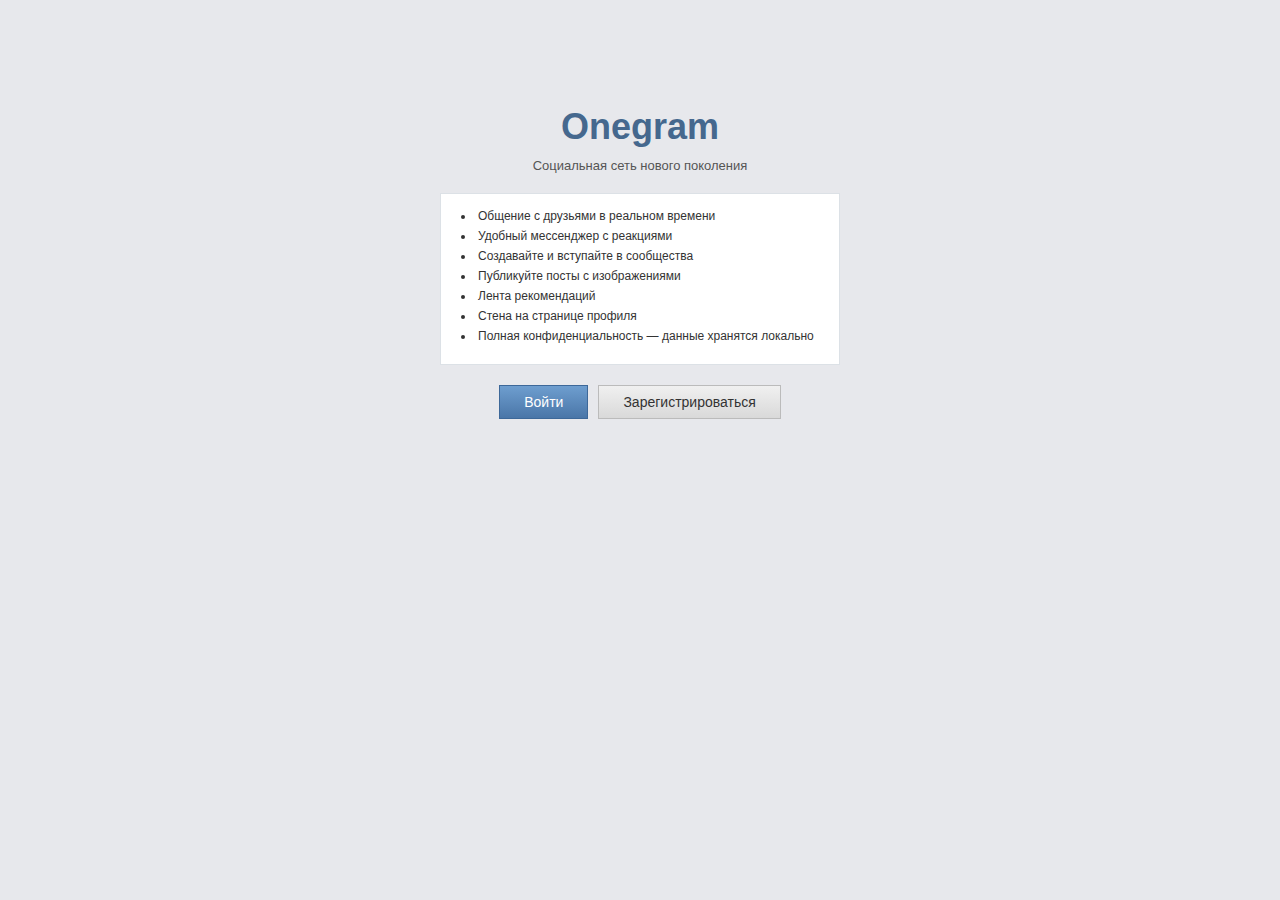
<file: index.html>
<!DOCTYPE html>
<html lang="ru">
<head>
<meta charset="UTF-8">
<meta name="viewport" content="width=device-width, initial-scale=1.0">
<title>Onegram</title>
<style>
/* === VK 2010 STYLE === */
*{margin:0;padding:0;box-sizing:border-box;}
body{background:#e7e8ec;font-family:Tahoma,Arial,sans-serif;font-size:11px;color:#000;min-height:100vh;}
a{color:#2a5885;text-decoration:none;cursor:pointer;}
a:hover{text-decoration:underline;}
input[type=text],input[type=password],input[type=file],textarea,select{
  font-family:Tahoma,Arial,sans-serif;font-size:11px;border:1px solid #b6c3d6;padding:4px 6px;background:#fff;
}
textarea{resize:vertical;min-height:50px;}
input:focus,textarea:focus{border-color:#6088b4;outline:none;}
button,.btn{
  font-family:Tahoma,Arial,sans-serif;font-size:11px;padding:4px 12px;cursor:pointer;
  background:linear-gradient(to bottom,#6e9ecf,#4a76a8);color:#fff;border:1px solid #3d6899;
}
button:hover,.btn:hover{background:linear-gradient(to bottom,#5d8ec2,#3e6a9e);}
.btn-gray{background:linear-gradient(to bottom,#f0f0f0,#d9d9d9);color:#333;border:1px solid #bbb;}
.btn-gray:hover{background:linear-gradient(to bottom,#e6e6e6,#ccc);}
.btn-red{background:linear-gradient(to bottom,#e06060,#c04040);border-color:#a03030;}
.btn-green{background:linear-gradient(to bottom,#5a9e5a,#3a7e3a);border-color:#2a6e2a;}

/* HEADER */
#header{background:linear-gradient(to bottom,#5e82a8,#4a6c8c);height:36px;border-bottom:1px solid #3d5d7c;position:fixed;top:0;left:0;right:0;z-index:100;}
#header-inner{width:960px;margin:0 auto;display:flex;align-items:center;height:36px;color:#fff;}
#header-inner .logo{font-size:16px;font-weight:bold;color:#fff;margin-right:20px;letter-spacing:1px;}
#header-inner .logo:hover{text-decoration:none;}
#header-nav{display:flex;gap:12px;flex:1;}
#header-nav a{color:#c8dae8;font-size:11px;}
#header-nav a:hover{color:#fff;text-decoration:none;}
#header-right{display:flex;align-items:center;gap:10px;}
#header-right a{color:#c8dae8;font-size:11px;}
#header-right .user-name{color:#fff;font-weight:bold;}

/* LAYOUT */
#app{width:960px;margin:0 auto;padding-top:46px;min-height:100vh;}
.page-wrap{display:flex;gap:10px;align-items:flex-start;}
.sidebar{width:160px;flex-shrink:0;}
.content{flex:1;min-width:0;}
.right-col{width:200px;flex-shrink:0;}

/* SIDEBAR */
.side-block{background:#fff;border:1px solid #dce1e6;margin-bottom:8px;}
.side-block-title{background:#f7f8fa;padding:6px 8px;font-weight:bold;font-size:11px;color:#45688e;border-bottom:1px solid #e7e8ec;}
.side-block ul{list-style:none;padding:4px 0;}
.side-block li a{display:block;padding:3px 10px;color:#2a5885;font-size:11px;}
.side-block li a:hover{background:#e1e7ed;text-decoration:none;}
.side-block li a.active{font-weight:bold;color:#000;}

/* CONTENT BOX */
.box{background:#fff;border:1px solid #dce1e6;margin-bottom:8px;}
.box-header{background:#f7f8fa;padding:8px 12px;font-weight:bold;font-size:12px;color:#45688e;border-bottom:1px solid #e7e8ec;}
.box-body{padding:10px 12px;}
.box-footer{padding:6px 12px;border-top:1px solid #e7e8ec;background:#f7f8fa;font-size:10px;color:#777;}

/* FORMS */
.form-row{margin-bottom:8px;}
.form-row label{display:block;margin-bottom:2px;font-weight:bold;color:#555;}
.form-row input[type=text],.form-row input[type=password],.form-row textarea{width:100%;}
.form-error{color:#c00;font-size:10px;margin-top:2px;}
.alert-error{background:#fdd;border:1px solid #c99;padding:6px 10px;margin-bottom:8px;color:#900;font-size:11px;}
.alert-success{background:#dfd;border:1px solid #9c9;padding:6px 10px;margin-bottom:8px;color:#060;font-size:11px;}

/* LANDING */
.landing{text-align:center;padding:60px 20px;}
.landing h1{font-size:36px;color:#45688e;margin-bottom:10px;}
.landing p{font-size:13px;color:#555;margin-bottom:20px;}
.landing-features{text-align:left;max-width:400px;margin:0 auto 20px;background:#fff;border:1px solid #dce1e6;padding:15px 20px;}
.landing-features li{margin-bottom:6px;font-size:12px;color:#333;list-style:disc inside;}
.landing-btns{display:flex;gap:10px;justify-content:center;}
.landing-btns button{font-size:14px;padding:8px 24px;}

/* PROFILE */
.profile-header{display:flex;gap:12px;padding:10px;}
.profile-avatar{width:100px;height:100px;border:1px solid #ccc;background:#f0f0f0;overflow:hidden;flex-shrink:0;}
.profile-avatar img{width:100%;height:100%;object-fit:cover;}
.profile-info h2{font-size:14px;margin-bottom:4px;}
.profile-info .username{color:#777;font-size:11px;margin-bottom:6px;}

/* POSTS */
.post{border-bottom:1px solid #e7e8ec;padding:8px 0;}
.post:last-child{border-bottom:none;}
.post-header{display:flex;align-items:center;gap:8px;margin-bottom:4px;}
.post-avatar{width:36px;height:36px;border-radius:0;overflow:hidden;background:#eee;flex-shrink:0;}
.post-avatar img{width:100%;height:100%;object-fit:cover;}
.post-author{font-weight:bold;color:#2a5885;font-size:11px;}
.post-date{color:#999;font-size:10px;}
.post-text{margin:4px 0;font-size:12px;line-height:1.4;white-space:pre-wrap;word-break:break-word;}
.post-images{display:flex;flex-wrap:wrap;gap:4px;margin:4px 0;}
.post-images img{max-width:200px;max-height:200px;border:1px solid #ccc;cursor:pointer;}
.post-actions{display:flex;gap:12px;margin-top:4px;font-size:10px;}
.post-actions a{color:#2a5885;}
.like-btn{cursor:pointer;}
.like-btn.liked{color:#c00;font-weight:bold;}

/* COMMENTS */
.comments-section{margin-top:6px;padding-top:6px;border-top:1px solid #eee;}
.comment{display:flex;gap:6px;margin-bottom:4px;font-size:11px;}
.comment-author{font-weight:bold;color:#2a5885;}
.comment-text{color:#333;}
.comment-date{color:#999;font-size:10px;}
.comment-form{display:flex;gap:4px;margin-top:4px;}
.comment-form input{flex:1;font-size:10px;padding:2px 4px;}
.comment-form button{font-size:10px;padding:2px 8px;}

/* MESSAGES */
.msg-layout{display:flex;height:500px;border-top:1px solid #e7e8ec;}
.msg-dialogs{width:240px;border-right:1px solid #e7e8ec;overflow-y:auto;flex-shrink:0;}
.msg-chat{flex:1;display:flex;flex-direction:column;}
.dialog-item{padding:6px 8px;border-bottom:1px solid #eee;cursor:pointer;display:flex;gap:6px;align-items:center;}
.dialog-item:hover{background:#e9edf1;}
.dialog-item.active{background:#d6e4f0;}
.dialog-item .d-avatar{width:36px;height:36px;background:#eee;overflow:hidden;flex-shrink:0;}
.dialog-item .d-avatar img{width:100%;height:100%;object-fit:cover;}
.dialog-item .d-info{flex:1;min-width:0;overflow:hidden;}
.dialog-item .d-name{font-weight:bold;font-size:11px;color:#2a5885;white-space:nowrap;overflow:hidden;text-overflow:ellipsis;}
.dialog-item .d-last{font-size:10px;color:#777;white-space:nowrap;overflow:hidden;text-overflow:ellipsis;}
.dialog-item .d-time{font-size:9px;color:#999;}
.dialog-item .d-unread{background:#5181b8;color:#fff;border-radius:8px;padding:1px 5px;font-size:9px;font-weight:bold;}

.msg-search{padding:6px;border-bottom:1px solid #eee;}
.msg-search input{width:100%;font-size:10px;padding:3px 5px;}

.chat-header{padding:6px 10px;border-bottom:1px solid #eee;font-weight:bold;font-size:12px;color:#2a5885;background:#f7f8fa;}
.chat-messages{flex:1;overflow-y:auto;padding:8px 10px;}
.chat-empty{text-align:center;color:#999;padding:40px;font-size:12px;}

.message{margin-bottom:8px;max-width:75%;}
.message.mine{margin-left:auto;}
.message .msg-bubble{padding:6px 10px;border:1px solid #d3dce6;background:#f0f4f8;font-size:11px;line-height:1.3;word-break:break-word;white-space:pre-wrap;}
.message.mine .msg-bubble{background:#cce4ff;border-color:#a0c4e8;}
.message .msg-meta{font-size:9px;color:#999;margin-top:1px;}
.message.mine .msg-meta{text-align:right;}
.message .msg-images{display:flex;flex-wrap:wrap;gap:3px;margin-top:3px;}
.message .msg-images img{max-width:150px;max-height:150px;border:1px solid #ccc;}

.msg-reactions{display:flex;gap:3px;margin-top:2px;flex-wrap:wrap;}
.msg-reactions .r-badge{font-size:10px;padding:1px 4px;border:1px solid #ddd;background:#f9f9f9;cursor:pointer;border-radius:2px;}
.msg-reactions .r-badge.my{background:#d0e8ff;border-color:#80b0e0;}
.reaction-trigger{cursor:pointer;font-size:10px;color:#999;margin-left:4px;}
.reaction-panel{display:flex;gap:2px;background:#fff;border:1px solid #ccc;padding:3px;position:absolute;z-index:10;box-shadow:1px 1px 4px rgba(0,0,0,0.15);}
.reaction-panel span{cursor:pointer;font-size:14px;padding:2px;}
.reaction-panel span:hover{background:#e0e0e0;}
.msg-reaction-row{position:relative;display:inline-block;}

.chat-input{padding:6px 10px;border-top:1px solid #eee;display:flex;gap:4px;background:#f7f8fa;align-items:flex-end;}
.chat-input textarea{flex:1;font-size:11px;padding:4px;min-height:32px;max-height:80px;}
.chat-input .attach-btn{font-size:16px;cursor:pointer;color:#45688e;padding:4px;}
.chat-input input[type=file]{display:none;}

/* COMMUNITIES */
.community-card{display:flex;gap:8px;padding:6px 0;border-bottom:1px solid #eee;align-items:center;}
.community-card:last-child{border-bottom:none;}
.community-avatar{width:50px;height:50px;background:#eee;overflow:hidden;flex-shrink:0;}
.community-avatar img{width:100%;height:100%;object-fit:cover;}
.community-name{font-weight:bold;color:#2a5885;font-size:11px;}
.community-members{font-size:10px;color:#777;}

/* ADMIN */
.admin-table{width:100%;border-collapse:collapse;font-size:11px;}
.admin-table th,.admin-table td{border:1px solid #dce1e6;padding:4px 8px;text-align:left;}
.admin-table th{background:#f7f8fa;font-weight:bold;}
.admin-table tr:nth-child(even){background:#fafbfc;}
.admin-section{margin-bottom:15px;padding-bottom:15px;border-bottom:1px solid #eee;}
.admin-section:last-child{border-bottom:none;}
.keyword-tag{display:inline-block;background:#e1e7ed;padding:2px 6px;margin:2px;font-size:10px;border:1px solid #c0cfe0;}
.keyword-tag .kw-remove{color:#c00;cursor:pointer;margin-left:4px;font-weight:bold;}

.mini-avatar{width:36px;height:36px;overflow:hidden;background:#eee;flex-shrink:0;}
.mini-avatar img{width:100%;height:100%;object-fit:cover;}
.hidden{display:none!important;}
.mt4{margin-top:4px;}.mt8{margin-top:8px;}.mb4{margin-bottom:4px;}.mb8{margin-bottom:8px;}
.text-center{text-align:center;}.text-right{text-align:right;}
.flex{display:flex;}.gap4{gap:4px;}.gap8{gap:8px;}.items-center{align-items:center;}
.w100{width:100%;}
</style>
</head>
<body>
<div id="header" class="hidden">
  <div id="header-inner">
    <a class="logo" href="#/">Onegram</a>
    <div id="header-nav"></div>
    <div id="header-right"></div>
  </div>
</div>
<div id="app"></div>

<script>
// ============================================================
// DB.js — IndexedDB wrapper
// ============================================================
const DB = (function(){
  const DB_NAME = 'onegramDB';
  const DB_VERSION = 3;
  let db = null;

  function open(){
    return new Promise((resolve, reject) => {
      if(db){ resolve(db); return; }
      const req = indexedDB.open(DB_NAME, DB_VERSION);
      req.onupgradeneeded = e => {
        const d = e.target.result;
        const stores = [
          {name:'users', keyPath:'id', indexes:[{n:'username',f:'username',opts:{unique:true}}]},
          {name:'communities', keyPath:'id', indexes:[{n:'username',f:'username',opts:{unique:true}}]},
          {name:'communityMembers', keyPath:'id', indexes:[{n:'communityId',f:'communityId'},{n:'userId',f:'userId'}]},
          {name:'posts', keyPath:'id', indexes:[{n:'ownerKey',f:'ownerKey'},{n:'createdAt',f:'createdAt'}]},
          {name:'comments', keyPath:'id', indexes:[{n:'postId',f:'postId'}]},
          {name:'dialogs', keyPath:'id', indexes:[]},
          {name:'messages', keyPath:'id', indexes:[{n:'dialogId',f:'dialogId'},{n:'createdAt',f:'createdAt'}]},
          {name:'images', keyPath:'id', indexes:[]},
          {name:'moderationSettings', keyPath:'id', indexes:[]}
        ];
        stores.forEach(s => {
          let store;
          if(!d.objectStoreNames.contains(s.name)){
            store = d.createObjectStore(s.name, {keyPath:s.keyPath});
          } else {
            store = e.target.transaction.objectStore(s.name);
          }
          s.indexes.forEach(idx => {
            if(!store.indexNames.contains(idx.n)){
              store.createIndex(idx.n, idx.f, idx.opts||{});
            }
          });
        });
      };
      req.onsuccess = e => { db = e.target.result; resolve(db); };
      req.onerror = e => reject(e.target.error);
    });
  }

  async function tx(storeName, mode){
    const d = await open();
    return d.transaction(storeName, mode).objectStore(storeName);
  }

  async function put(storeName, obj){
    const store = await tx(storeName,'readwrite');
    return new Promise((res,rej)=>{
      const r = store.put(obj);
      r.onsuccess = ()=>res(obj);
      r.onerror = e=>rej(e.target.error);
    });
  }

  async function get(storeName, id){
    const store = await tx(storeName,'readonly');
    return new Promise((res,rej)=>{
      const r = store.get(id);
      r.onsuccess = ()=>res(r.result||null);
      r.onerror = e=>rej(e.target.error);
    });
  }

  async function getAll(storeName){
    const store = await tx(storeName,'readonly');
    return new Promise((res,rej)=>{
      const r = store.getAll();
      r.onsuccess = ()=>res(r.result||[]);
      r.onerror = e=>rej(e.target.error);
    });
  }

  async function del(storeName, id){
    const store = await tx(storeName,'readwrite');
    return new Promise((res,rej)=>{
      const r = store.delete(id);
      r.onsuccess = ()=>res();
      r.onerror = e=>rej(e.target.error);
    });
  }

  async function getByIndex(storeName, indexName, value){
    const store = await tx(storeName,'readonly');
    const idx = store.index(indexName);
    return new Promise((res,rej)=>{
      const r = idx.getAll(value);
      r.onsuccess = ()=>res(r.result||[]);
      r.onerror = e=>rej(e.target.error);
    });
  }

  async function getOneByIndex(storeName, indexName, value){
    const store = await tx(storeName,'readonly');
    const idx = store.index(indexName);
    return new Promise((res,rej)=>{
      const r = idx.get(value);
      r.onsuccess = ()=>res(r.result||null);
      r.onerror = e=>rej(e.target.error);
    });
  }

  return {open,put,get,getAll,del,getByIndex,getOneByIndex};
})();

// ============================================================
// UTILS
// ============================================================
const Utils = {
  uid(){ return Date.now().toString(36)+'_'+Math.random().toString(36).slice(2,9); },

  async sha256(str){
    const buf = new TextEncoder().encode(str);
    const hash = await crypto.subtle.digest('SHA-256', buf);
    return Array.from(new Uint8Array(hash)).map(b=>b.toString(16).padStart(2,'0')).join('');
  },

  formatDate(ts){
    if(!ts) return '';
    const d = new Date(ts);
    const pad = n => String(n).padStart(2,'0');
    return `${pad(d.getDate())}.${pad(d.getMonth()+1)}.${d.getFullYear()} ${pad(d.getHours())}:${pad(d.getMinutes())}`;
  },

  shortDate(ts){
    if(!ts) return '';
    const d = new Date(ts);
    const pad = n => String(n).padStart(2,'0');
    return `${pad(d.getHours())}:${pad(d.getMinutes())}`;
  },

  sanitize(str){
    const div = document.createElement('div');
    div.textContent = str;
    return div.innerHTML;
  },

  fileToResizedBase64(file, opts={}){
    const maxW = opts.maxW || 1024;
    const maxH = opts.maxH || 1024;
    const mime = opts.mime || 'image/jpeg';
    const quality = opts.quality || 0.82;
    return new Promise((resolve, reject)=>{
      const reader = new FileReader();
      reader.onload = e => {
        const img = new Image();
        img.onload = ()=>{
          let w = img.width, h = img.height;
          if(w > maxW){ h = h*(maxW/w); w = maxW; }
          if(h > maxH){ w = w*(maxH/h); h = maxH; }
          w = Math.round(w); h = Math.round(h);
          const c = document.createElement('canvas');
          c.width = w; c.height = h;
          c.getContext('2d').drawImage(img, 0, 0, w, h);
          const dataUrl = c.toDataURL(mime, quality);
          const b64 = dataUrl.split(',')[1];
          resolve({base64: b64, mime, width: w, height: h});
        };
        img.onerror = reject;
        img.src = e.target.result;
      };
      reader.onerror = reject;
      reader.readAsDataURL(file);
    });
  },

  imgSrc(imageObj){
    if(!imageObj) return '';
    return `data:${imageObj.mime};base64,${imageObj.base64}`;
  },

  usernameValid(u){
    return /^[a-zA-Z0-9_]{3,20}$/.test(u);
  }
};

// ============================================================
// STORE — business logic
// ============================================================
const Store = {
  ONEGRAM_USERNAME: 'onegram',

  currentUserId(){ return localStorage.getItem('currentUserId'); },
  setCurrentUser(id){ if(id) localStorage.setItem('currentUserId',id); else localStorage.removeItem('currentUserId'); },

  async currentUser(){
    const id = this.currentUserId();
    if(!id) return null;
    return DB.get('users', id);
  },

  async getUserByUsername(username){
    return DB.getOneByIndex('users','username', username.toLowerCase());
  },

  async register(firstName, lastName, username, password){
    username = username.toLowerCase().trim();
    if(!Utils.usernameValid(username)) throw new Error('Username: 3-20 символов, латиница/цифры/_');
    const exists = await this.getUserByUsername(username);
    if(exists) throw new Error('Username уже занят');
    const hash = await Utils.sha256(password);
    const user = {
      id: Utils.uid(),
      firstName: firstName.trim(),
      lastName: lastName.trim(),
      username,
      passwordHash: hash,
      avatarImageId: null,
      role: 'user',
      isBlocked: false,
      createdAt: Date.now()
    };
    await DB.put('users', user);
    this.setCurrentUser(user.id);
    return user;
  },

  async login(username, password){
    username = username.toLowerCase().trim();
    const user = await this.getUserByUsername(username);
    if(!user) throw new Error('Пользователь не найден');
    if(user.isBlocked) throw new Error('Аккаунт заблокирован');
    const hash = await Utils.sha256(password);
    if(user.passwordHash !== hash) throw new Error('Неверный пароль');
    this.setCurrentUser(user.id);
    return user;
  },

  logout(){
    this.setCurrentUser(null);
  },

  async getImage(id){
    if(!id) return null;
    return DB.get('images', id);
  },

  async saveImage(file, maxW, maxH){
    const data = await Utils.fileToResizedBase64(file, {maxW: maxW||1024, maxH: maxH||1024});
    const img = {
      id: Utils.uid(),
      ownerId: this.currentUserId(),
      mime: data.mime,
      width: data.width,
      height: data.height,
      base64: data.base64,
      createdAt: Date.now()
    };
    await DB.put('images', img);
    return img;
  },

  async updateAvatar(file){
    const img = await this.saveImage(file, 256, 256);
    const user = await this.currentUser();
    user.avatarImageId = img.id;
    await DB.put('users', user);
    return user;
  },

  async getAvatarSrc(user){
    if(!user || !user.avatarImageId) return '';
    const img = await this.getImage(user.avatarImageId);
    return img ? Utils.imgSrc(img) : '';
  },

  // MODERATION
  async getModerationSettings(){
    let s = await DB.get('moderationSettings','global');
    if(!s){ s = {id:'global', mode:'censor', keywords:[]}; await DB.put('moderationSettings',s); }
    return s;
  },

  async applyModeration(text){
    const s = await this.getModerationSettings();
    if(!s.keywords || s.keywords.length===0) return {ok:true, text};
    for(const kw of s.keywords){
      const re = new RegExp(kw.replace(/[.*+?^${}()|[\]\\]/g,'\\$&'),'gi');
      if(re.test(text)){
        if(s.mode==='ban') return {ok:false, reason:`Сообщение содержит запрещённое слово: "${kw}"`};
        text = text.replace(re, '***');
      }
    }
    return {ok:true, text};
  },

  // DIALOGS & MESSAGES
  async findOrCreateDialog(userAId, userBId){
    const all = await DB.getAll('dialogs');
    let d = all.find(x=> x.type==='dm' && ((x.userA===userAId&&x.userB===userBId)||(x.userA===userBId&&x.userB===userAId)));
    if(!d){
      d = {id:Utils.uid(), type:'dm', userA:userAId, userB:userBId, lastMessageAt:0};
      await DB.put('dialogs', d);
    }
    return d;
  },

  async sendMessage(dialogId, fromId, toId, text, imageIds=[]){
    const mod = await this.applyModeration(text);
    if(!mod.ok) throw new Error(mod.reason);
    const msg = {
      id: Utils.uid(),
      dialogId,
      fromId,
      toId,
      text: mod.text,
      imageIds: imageIds||[],
      createdAt: Date.now(),
      readAtBy: {},
      reactions: {}
    };
    msg.readAtBy[fromId] = msg.createdAt;
    await DB.put('messages', msg);
    const dialog = await DB.get('dialogs', dialogId);
    dialog.lastMessageAt = msg.createdAt;
    await DB.put('dialogs', dialog);
    return msg;
  },

  async getDialogsForUser(userId){
    const all = await DB.getAll('dialogs');
    return all.filter(d=>d.userA===userId||d.userB===userId).sort((a,b)=>(b.lastMessageAt||0)-(a.lastMessageAt||0));
  },

  async getMessagesForDialog(dialogId){
    return DB.getByIndex('messages','dialogId', dialogId);
  },

  async markRead(dialogId, userId){
    const msgs = await this.getMessagesForDialog(dialogId);
    const now = Date.now();
    for(const m of msgs){
      if(!m.readAtBy) m.readAtBy = {};
      if(!m.readAtBy[userId]){
        m.readAtBy[userId] = now;
        await DB.put('messages', m);
      }
    }
  },

  async countUnread(dialogId, userId){
    const msgs = await this.getMessagesForDialog(dialogId);
    return msgs.filter(m => m.toId === userId && (!m.readAtBy || !m.readAtBy[userId])).length;
  },

  async toggleReaction(messageId, userId, emoji){
    const msg = await DB.get('messages', messageId);
    if(!msg) return;
    if(!msg.reactions) msg.reactions = {};
    if(!msg.reactions[emoji]) msg.reactions[emoji] = [];
    const idx = msg.reactions[emoji].indexOf(userId);
    // remove user from all other reactions
    for(const e in msg.reactions){
      const i = msg.reactions[e].indexOf(userId);
      if(i>=0) msg.reactions[e].splice(i,1);
      if(msg.reactions[e].length===0) delete msg.reactions[e];
    }
    if(idx < 0){
      if(!msg.reactions[emoji]) msg.reactions[emoji] = [];
      msg.reactions[emoji].push(userId);
    }
    await DB.put('messages', msg);
    return msg;
  },

  // BROADCAST from Onegram
  async broadcastMessage(text){
    const og = await this.getUserByUsername(this.ONEGRAM_USERNAME);
    if(!og) throw new Error('Onegram account not found');
    const mod = await this.applyModeration(text);
    if(!mod.ok) throw new Error(mod.reason);
    const users = await DB.getAll('users');
    let count = 0;
    for(const u of users){
      if(u.id===og.id) continue;
      if(u.isBlocked) continue;
      const d = await this.findOrCreateDialog(og.id, u.id);
      const msg = {
        id: Utils.uid(), dialogId: d.id, fromId: og.id, toId: u.id,
        text: mod.text, imageIds:[], createdAt: Date.now(),
        readAtBy:{}, reactions:{}
      };
      msg.readAtBy[og.id] = msg.createdAt;
      await DB.put('messages', msg);
      d.lastMessageAt = msg.createdAt;
      await DB.put('dialogs', d);
      count++;
    }
    return count;
  },

  // POSTS
  async createPost(authorType, authorId, ownerType, ownerId, text, imageIds=[]){
    const mod = await this.applyModeration(text);
    if(!mod.ok) throw new Error(mod.reason);
    const post = {
      id: Utils.uid(),
      authorType, authorId,
      ownerType, ownerId,
      ownerKey: ownerType+'_'+ownerId,
      text: mod.text,
      imageIds: imageIds||[],
      likes:[],
      createdAt: Date.now()
    };
    await DB.put('posts', post);
    return post;
  },

  async getPostsForOwner(ownerType, ownerId){
    return DB.getByIndex('posts','ownerKey', ownerType+'_'+ownerId);
  },

  async getAllPosts(){
    return DB.getAll('posts');
  },

  async toggleLike(postId, userId){
    const p = await DB.get('posts', postId);
    if(!p) return;
    if(!p.likes) p.likes=[];
    const idx = p.likes.indexOf(userId);
    if(idx>=0) p.likes.splice(idx,1); else p.likes.push(userId);
    await DB.put('posts',p);
    return p;
  },

  async addComment(postId, authorId, text){
    const mod = await this.applyModeration(text);
    if(!mod.ok) throw new Error(mod.reason);
    const c = {id:Utils.uid(), postId, authorId, text:mod.text, createdAt:Date.now()};
    await DB.put('comments', c);
    return c;
  },

  async getComments(postId){
    return DB.getByIndex('comments','postId', postId);
  },

  // COMMUNITIES
  async createCommunity(name, username, avatarFile){
    username = username.toLowerCase().trim();
    if(!Utils.usernameValid(username)) throw new Error('Username сообщества: 3-20 символов, латиница/цифры/_');
    const exists = await DB.getOneByIndex('communities','username', username);
    if(exists) throw new Error('Username сообщества уже занят');
    let avatarImageId = null;
    if(avatarFile){
      const img = await this.saveImage(avatarFile, 256, 256);
      avatarImageId = img.id;
    }
    const uid = this.currentUserId();
    const comm = {
      id: Utils.uid(), name: name.trim(), username,
      avatarImageId, ownerId: uid, isBlocked:false, createdAt:Date.now()
    };
    await DB.put('communities', comm);
    const membership = {id:Utils.uid(), communityId:comm.id, userId:uid, role:'owner', createdAt:Date.now()};
    await DB.put('communityMembers', membership);
    return comm;
  },

  async getCommunityByUsername(username){
    return DB.getOneByIndex('communities','username', username.toLowerCase());
  },

  async getUserCommunities(userId){
    const memberships = await DB.getByIndex('communityMembers','userId', userId);
    const comms = [];
    for(const m of memberships){
      const c = await DB.get('communities', m.communityId);
      if(c) comms.push(c);
    }
    return comms;
  },

  async isMember(communityId, userId){
    const ms = await DB.getByIndex('communityMembers','communityId', communityId);
    return ms.some(m=>m.userId===userId);
  },

  async joinCommunity(communityId, userId){
    const already = await this.isMember(communityId, userId);
    if(already) return;
    const m = {id:Utils.uid(), communityId, userId, role:'member', createdAt:Date.now()};
    await DB.put('communityMembers', m);
  },

  async leaveCommunity(communityId, userId){
    const ms = await DB.getByIndex('communityMembers','communityId', communityId);
    const m = ms.find(x=>x.userId===userId);
    if(m) await DB.del('communityMembers', m.id);
  },

  async getCommunityMembersCount(communityId){
    const ms = await DB.getByIndex('communityMembers','communityId', communityId);
    return ms.length;
  },

  // Feed scoring
  async getFeed(userId){
    const allPosts = await this.getAllPosts();
    const now = Date.now();
    const scored = allPosts.map(p=>{
      const age = (now - p.createdAt)/3600000; // hours
      const freshness = Math.exp(-age/48);
      const likeScore = Math.log2(1+(p.likes?p.likes.length:0));
      const ownPenalty = p.authorId===userId ? 0.5 : 1;
      const score = (freshness * 10 + likeScore * 2) * ownPenalty;
      return {...p, score};
    });
    scored.sort((a,b)=>b.score-a.score);
    return scored;
  }
};

// ============================================================
// SEED
// ============================================================
async function seed(){
  const og = await Store.getUserByUsername(Store.ONEGRAM_USERNAME);
  if(!og){
    const hash = await Utils.sha256('onegram_system_password_never_login');
    const user = {
      id: 'onegram_official_id',
      firstName: 'Onegram',
      lastName: 'Official',
      username: Store.ONEGRAM_USERNAME,
      passwordHash: hash,
      avatarImageId: null,
      role: 'system',
      isBlocked: false,
      createdAt: Date.now()
    };
    await DB.put('users', user);
  }
  const ms = await DB.get('moderationSettings','global');
  if(!ms){
    await DB.put('moderationSettings',{id:'global', mode:'censor', keywords:[]});
  }
}

// ============================================================
// ROUTER
// ============================================================
const Router = {
  routes: [],
  add(pattern, handler){
    // pattern like '/#/id/:username'
    const parts = pattern.replace('/#/','').split('/');
    this.routes.push({parts, handler});
  },
  match(hash){
    const path = (hash||'#/').replace('#/','').replace(/\/$/,'');
    const pathParts = path.split('/').filter(Boolean);
    for(const route of this.routes){
      const params = {};
      const rp = route.parts.filter(Boolean);
      if(rp.length === 0 && pathParts.length === 0) return {handler:route.handler, params};
      if(rp.length !== pathParts.length) continue;
      let ok = true;
      for(let i=0;i<rp.length;i++){
        if(rp[i].startsWith(':')){
          params[rp[i].slice(1)] = decodeURIComponent(pathParts[i]);
        } else if(rp[i] !== pathParts[i]){
          ok = false; break;
        }
      }
      if(ok) return {handler:route.handler, params};
    }
    return null;
  },
  async navigate(hash){
    if(!hash.startsWith('#')) hash = '#'+hash;
    window.location.hash = hash;
  },
  async handleRoute(){
    const hash = window.location.hash || '#/';
    const m = this.match(hash);
    if(m){
      await m.handler(m.params);
    } else {
      document.getElementById('app').innerHTML = '<div class="box" style="margin-top:20px;"><div class="box-body text-center">Страница не найдена</div></div>';
    }
  }
};

// ============================================================
// LAYOUT
// ============================================================
async function renderLayout(contentHTML, opts={}){
  const user = await Store.currentUser();
  const app = document.getElementById('app');
  const header = document.getElementById('header');

  if(!user){
    header.classList.add('hidden');
    app.innerHTML = contentHTML;
    return;
  }

  header.classList.remove('hidden');
  const avatarSrc = await Store.getAvatarSrc(user);
  const avatarImg = avatarSrc ? `<img src="${avatarSrc}">` : `<div style="width:20px;height:20px;background:#ccc;display:inline-block;"></div>`;

  document.getElementById('header-nav').innerHTML = `
    <a href="#/feed">Моя страница</a>
    <a href="#/messages">Сообщения</a>
    <a href="#/communities">Сообщества</a>
  `;
  document.getElementById('header-right').innerHTML = `
    <a href="#/id/${user.username}" class="user-name">${Utils.sanitize(user.firstName)}</a>
    <a href="#" id="logout-btn">Выход</a>
  `;

  // sidebar
  const userComms = await Store.getUserCommunities(user.id);
  let commsHTML = '';
  for(const c of userComms.slice(0,10)){
    if(!c.isBlocked) commsHTML += `<li><a href="#/c/${c.username}">${Utils.sanitize(c.name)}</a></li>`;
  }

  // count total unread
  const dialogs = await Store.getDialogsForUser(user.id);
  let totalUnread = 0;
  for(const d of dialogs){
    totalUnread += await Store.countUnread(d.id, user.id);
  }
  const unreadBadge = totalUnread > 0 ? ` (${totalUnread})` : '';

  const sidebar = `
    <div class="sidebar">
      <div class="side-block">
        <div class="side-block-title">Меню</div>
        <ul>
          <li><a href="#/id/${user.username}">Моя страница</a></li>
          <li><a href="#/feed">Новости</a></li>
          <li><a href="#/messages">Сообщения${unreadBadge}</a></li>
          <li><a href="#/communities">Сообщества</a></li>
          <li><a href="#/settings">Настройки</a></li>
        </ul>
      </div>
      ${commsHTML ? `<div class="side-block"><div class="side-block-title">Мои сообщества</div><ul>${commsHTML}</ul></div>` : ''}
    </div>
  `;

  app.innerHTML = `<div class="page-wrap">${sidebar}<div class="content">${contentHTML}</div></div>`;

  document.getElementById('logout-btn')?.addEventListener('click', e=>{
    e.preventDefault();
    Store.logout();
    Router.navigate('#/');
  });
}

// ============================================================
// AVATAR HELPER
// ============================================================
async function avatarHTML(user, size=36){
  if(!user) return `<div style="width:${size}px;height:${size}px;background:#ddd;"></div>`;
  const src = await Store.getAvatarSrc(user);
  if(src) return `<img src="${src}" style="width:${size}px;height:${size}px;object-fit:cover;">`;
  const letter = (user.firstName||'?')[0].toUpperCase();
  return `<div style="width:${size}px;height:${size}px;background:#b0c4de;color:#fff;display:flex;align-items:center;justify-content:center;font-size:${Math.round(size*0.5)}px;font-weight:bold;">${letter}</div>`;
}

// ============================================================
// POST COMPONENT
// ============================================================
async function renderPost(post, currentUserId){
  let author;
  if(post.authorType==='community'){
    author = await DB.get('communities', post.authorId);
    if(!author) author = {firstName:'Сообщество', lastName:'', username:'?'};
    author.firstName = author.name || 'Сообщество';
    author.lastName = '';
  } else {
    author = await DB.get('users', post.authorId);
  }
  if(!author) author = {firstName:'Удалённый', lastName:'пользователь', username:'?', avatarImageId:null};

  const av = await avatarHTML(author, 36);
  const liked = post.likes && post.likes.includes(currentUserId);

  let imgsHTML = '';
  if(post.imageIds && post.imageIds.length){
    for(const imgId of post.imageIds){
      const img = await Store.getImage(imgId);
      if(img) imgsHTML += `<img src="${Utils.imgSrc(img)}">`;
    }
  }

  const comments = await Store.getComments(post.id);
  let commentsHTML = '';
  for(const c of comments.sort((a,b)=>a.createdAt-b.createdAt)){
    const ca = await DB.get('users', c.authorId);
    const cname = ca ? `${ca.firstName} ${ca.lastName}` : 'Аноним';
    commentsHTML += `<div class="comment"><span class="comment-author">${Utils.sanitize(cname)}</span> <span class="comment-text">${Utils.sanitize(c.text)}</span> <span class="comment-date">${Utils.formatDate(c.createdAt)}</span></div>`;
  }

  const profileLink = post.authorType==='community' ? `#/c/${author.username||'?'}` : `#/id/${author.username||'?'}`;

  return `
    <div class="post" data-post-id="${post.id}">
      <div class="post-header">
        <div class="post-avatar">${av}</div>
        <div>
          <a href="${profileLink}" class="post-author">${Utils.sanitize(author.firstName)} ${Utils.sanitize(author.lastName||'')}</a>
          <div class="post-date">${Utils.formatDate(post.createdAt)}</div>
        </div>
      </div>
      <div class="post-text">${Utils.sanitize(post.text)}</div>
      ${imgsHTML ? `<div class="post-images">${imgsHTML}</div>` : ''}
      <div class="post-actions">
        <a class="like-btn ${liked?'liked':''}" data-post-id="${post.id}">
          ${liked?'❤️':'♡'} ${post.likes?post.likes.length:0}
        </a>
        <a class="toggle-comments" data-post-id="${post.id}">💬 ${comments.length}</a>
      </div>
      <div class="comments-section hidden" id="comments-${post.id}">
        ${commentsHTML}
        <div class="comment-form">
          <input type="text" placeholder="Комментарий..." id="comment-input-${post.id}">
          <button class="add-comment-btn" data-post-id="${post.id}">→</button>
        </div>
      </div>
    </div>
  `;
}

function bindPostEvents(){
  document.querySelectorAll('.like-btn').forEach(btn=>{
    btn.addEventListener('click', async e=>{
      e.preventDefault();
      const pid = btn.dataset.postId;
      const uid = Store.currentUserId();
      if(!uid) return;
      await Store.toggleLike(pid, uid);
      Router.handleRoute();
    });
  });
  document.querySelectorAll('.toggle-comments').forEach(btn=>{
    btn.addEventListener('click', e=>{
      e.preventDefault();
      const sec = document.getElementById('comments-'+btn.dataset.postId);
      if(sec) sec.classList.toggle('hidden');
    });
  });
  document.querySelectorAll('.add-comment-btn').forEach(btn=>{
    btn.addEventListener('click', async ()=>{
      const pid = btn.dataset.postId;
      const input = document.getElementById('comment-input-'+pid);
      if(!input || !input.value.trim()) return;
      const uid = Store.currentUserId();
      if(!uid) return;
      try{
        await Store.addComment(pid, uid, input.value.trim());
        Router.handleRoute();
      }catch(err){alert(err.message);}
    });
  });
}

// ============================================================
// VIEWS
// ============================================================

// HOME
async function viewHome(){
  const user = await Store.currentUser();
  let extra = '';
  if(user){
    extra = `<button onclick="location.hash='#/feed'" style="font-size:14px;padding:8px 24px;">Перейти в ленту</button>`;
  }
  const html = `
    <div class="landing">
      <h1>Onegram</h1>
      <p>Социальная сеть нового поколения</p>
      <ul class="landing-features">
        <li>Общение с друзьями в реальном времени</li>
        <li>Удобный мессенджер с реакциями</li>
        <li>Создавайте и вступайте в сообщества</li>
        <li>Публикуйте посты с изображениями</li>
        <li>Лента рекомендаций</li>
        <li>Стена на странице профиля</li>
        <li>Полная конфиденциальность — данные хранятся локально</li>
      </ul>
      <div class="landing-btns">
        ${user ? extra : `
          <button onclick="location.hash='#/login'">Войти</button>
          <button onclick="location.hash='#/register'" class="btn-gray">Зарегистрироваться</button>
        `}
      </div>
    </div>
  `;
  document.getElementById('header').classList.add('hidden');
  document.getElementById('app').innerHTML = html;
}

// LOGIN
async function viewLogin(){
  const html = `
    <div style="max-width:350px;margin:60px auto;">
      <div class="box">
        <div class="box-header">Вход в Onegram</div>
        <div class="box-body">
          <div id="login-error"></div>
          <div class="form-row"><label>Username</label><input type="text" id="login-username"></div>
          <div class="form-row"><label>Пароль</label><input type="password" id="login-password"></div>
          <button id="login-btn" style="width:100%;margin-top:4px;">Войти</button>
          <div class="mt8 text-center"><a href="#/register">Зарегистрироваться</a></div>
        </div>
      </div>
    </div>
  `;
  document.getElementById('header').classList.add('hidden');
  document.getElementById('app').innerHTML = html;

  document.getElementById('login-btn').addEventListener('click', async ()=>{
    const u = document.getElementById('login-username').value;
    const p = document.getElementById('login-password').value;
    try{
      await Store.login(u, p);
      Router.navigate('#/feed');
    }catch(err){
      document.getElementById('login-error').innerHTML = `<div class="alert-error">${Utils.sanitize(err.message)}</div>`;
    }
  });

  document.getElementById('login-password').addEventListener('keydown', e=>{
    if(e.key==='Enter') document.getElementById('login-btn').click();
  });
}

// REGISTER
async function viewRegister(){
  const html = `
    <div style="max-width:350px;margin:60px auto;">
      <div class="box">
        <div class="box-header">Регистрация в Onegram</div>
        <div class="box-body">
          <div id="reg-error"></div>
          <div class="form-row"><label>Имя</label><input type="text" id="reg-first"></div>
          <div class="form-row"><label>Фамилия</label><input type="text" id="reg-last"></div>
          <div class="form-row"><label>Username</label><input type="text" id="reg-username" placeholder="латиница, цифры, _ (3-20)"></div>
          <div class="form-row"><label>Пароль</label><input type="password" id="reg-password"></div>
          <button id="reg-btn" style="width:100%;margin-top:4px;">Зарегистрироваться</button>
          <div class="mt8 text-center"><a href="#/login">Уже есть аккаунт? Войти</a></div>
        </div>
      </div>
    </div>
  `;
  document.getElementById('header').classList.add('hidden');
  document.getElementById('app').innerHTML = html;

  document.getElementById('reg-btn').addEventListener('click', async ()=>{
    const f = document.getElementById('reg-first').value.trim();
    const l = document.getElementById('reg-last').value.trim();
    const u = document.getElementById('reg-username').value.trim();
    const p = document.getElementById('reg-password').value;
    if(!f||!l||!u||!p){
      document.getElementById('reg-error').innerHTML = '<div class="alert-error">Заполните все поля</div>';
      return;
    }
    try{
      await Store.register(f, l, u, p);
      Router.navigate('#/feed');
    }catch(err){
      document.getElementById('reg-error').innerHTML = `<div class="alert-error">${Utils.sanitize(err.message)}</div>`;
    }
  });

  document.getElementById('reg-password').addEventListener('keydown', e=>{
    if(e.key==='Enter') document.getElementById('reg-btn').click();
  });
}

// FEED
async function viewFeed(){
  const user = await Store.currentUser();
  if(!user){ Router.navigate('#/login'); return; }

  const posts = await Store.getFeed(user.id);
  let postsHTML = '';
  for(const p of posts.slice(0, 50)){
    postsHTML += await renderPost(p, user.id);
  }

  const html = `
    <div class="box">
      <div class="box-header">Новости</div>
      <div class="box-body">
        <div class="form-row">
          <textarea id="feed-post-text" placeholder="Что у вас нового?" style="width:100%;"></textarea>
        </div>
        <div class="flex gap4 items-center">
          <button id="feed-post-btn">Опубликовать</button>
          <label class="btn btn-gray" style="cursor:pointer;">📎 Фото <input type="file" accept="image/*" multiple id="feed-post-images" style="display:none;"></label>
          <span id="feed-files-count" style="color:#999;font-size:10px;"></span>
        </div>
      </div>
    </div>
    <div class="box">
      <div class="box-body">
        ${postsHTML || '<div class="text-center" style="color:#999;">Лента пуста. Напишите первый пост!</div>'}
      </div>
    </div>
  `;
  await renderLayout(html);

  let selectedFiles = [];
  document.getElementById('feed-post-images')?.addEventListener('change', e=>{
    selectedFiles = Array.from(e.target.files);
    document.getElementById('feed-files-count').textContent = selectedFiles.length ? `${selectedFiles.length} файл(ов)` : '';
  });

  document.getElementById('feed-post-btn')?.addEventListener('click', async ()=>{
    const text = document.getElementById('feed-post-text').value.trim();
    if(!text && selectedFiles.length===0){ alert('Напишите текст или добавьте фото'); return; }
    try{
      const imgIds = [];
      for(const f of selectedFiles){
        const img = await Store.saveImage(f, 1280, 1280);
        imgIds.push(img.id);
      }
      await Store.createPost('user', user.id, 'user', user.id, text||'', imgIds);
      Router.handleRoute();
    }catch(err){alert(err.message);}
  });

  bindPostEvents();
}

// PROFILE
async function viewProfile(params){
  const currentUser = await Store.currentUser();
  if(!currentUser){ Router.navigate('#/login'); return; }

  const profileUser = await Store.getUserByUsername(params.username);
  if(!profileUser){
    await renderLayout('<div class="box"><div class="box-body">Пользователь не найден</div></div>');
    return;
  }

  const isOwn = profileUser.id === currentUser.id;
  const av = await avatarHTML(profileUser, 100);

  const posts = await Store.getPostsForOwner('user', profileUser.id);
  posts.sort((a,b)=>b.createdAt-a.createdAt);
  let postsHTML = '';
  for(const p of posts){
    postsHTML += await renderPost(p, currentUser.id);
  }

  const writeForm = `
    <div class="box">
      <div class="box-header">Написать на стену</div>
      <div class="box-body">
        <div class="form-row"><textarea id="wall-text" placeholder="Написать..." style="width:100%;"></textarea></div>
        <div class="flex gap4 items-center">
          <button id="wall-post-btn">Отправить</button>
          <label class="btn btn-gray" style="cursor:pointer;">📎 <input type="file" accept="image/*" multiple id="wall-images" style="display:none;"></label>
          <span id="wall-files-count" style="color:#999;font-size:10px;"></span>
        </div>
      </div>
    </div>
  `;

  const avatarUpload = isOwn ? `<div class="mt4"><label class="btn btn-gray" style="cursor:pointer;font-size:10px;">Изменить фото <input type="file" accept="image/*" id="avatar-upload" style="display:none;"></label></div>` : '';
  const msgBtn = !isOwn ? `<div class="mt4"><a href="#/messages/${profileUser.username}" class="btn" style="text-decoration:none;">✉ Написать сообщение</a></div>` : '';

  const html = `
    <div class="box">
      <div class="profile-header">
        <div class="profile-avatar">${av}</div>
        <div class="profile-info">
          <h2>${Utils.sanitize(profileUser.firstName)} ${Utils.sanitize(profileUser.lastName)}</h2>
          <div class="username">@${Utils.sanitize(profileUser.username)}</div>
          <div style="font-size:10px;color:#999;">На сайте с ${Utils.formatDate(profileUser.createdAt)}</div>
          ${avatarUpload}
          ${msgBtn}
        </div>
      </div>
    </div>
    ${writeForm}
    <div class="box">
      <div class="box-header">Стена</div>
      <div class="box-body">
        ${postsHTML || '<div style="color:#999;">Записей пока нет</div>'}
      </div>
    </div>
  `;
  await renderLayout(html);

  // Avatar upload
  document.getElementById('avatar-upload')?.addEventListener('change', async e=>{
    const file = e.target.files[0];
    if(!file) return;
    await Store.updateAvatar(file);
    Router.handleRoute();
  });

  // Wall post
  let wallFiles = [];
  document.getElementById('wall-images')?.addEventListener('change', e=>{
    wallFiles = Array.from(e.target.files);
    document.getElementById('wall-files-count').textContent = wallFiles.length ? `${wallFiles.length} файл(ов)` : '';
  });

  document.getElementById('wall-post-btn')?.addEventListener('click', async ()=>{
    const text = document.getElementById('wall-text').value.trim();
    if(!text && wallFiles.length===0){ alert('Напишите текст или добавьте фото'); return; }
    try{
      const imgIds = [];
      for(const f of wallFiles){ const img = await Store.saveImage(f, 1280, 1280); imgIds.push(img.id); }
      await Store.createPost('user', currentUser.id, 'user', profileUser.id, text||'', imgIds);
      Router.handleRoute();
    }catch(err){alert(err.message);}
  });

  bindPostEvents();
}

// MESSAGES
async function viewMessages(params){
  const user = await Store.currentUser();
  if(!user){ Router.navigate('#/login'); return; }

  const targetUsername = params?.username || null;
  let activeDialogId = null;
  let activeOtherUser = null;

  if(targetUsername){
    const otherUser = await Store.getUserByUsername(targetUsername);
    if(otherUser && otherUser.id !== user.id){
      const d = await Store.findOrCreateDialog(user.id, otherUser.id);
      activeDialogId = d.id;
      activeOtherUser = otherUser;
    }
  }

  const dialogs = await Store.getDialogsForUser(user.id);
  let dialogsHTML = '';
  for(const d of dialogs){
    const otherId = d.userA===user.id ? d.userB : d.userA;
    const other = await DB.get('users', otherId);
    if(!other) continue;
    const av = await avatarHTML(other, 36);
    const msgs = await Store.getMessagesForDialog(d.id);
    const last = msgs.sort((a,b)=>b.createdAt-a.createdAt)[0];
    const unread = await Store.countUnread(d.id, user.id);
    const isActive = d.id === activeDialogId;
    if(!activeDialogId && !targetUsername){
      // auto-select first
    }
    dialogsHTML += `
      <div class="dialog-item ${isActive?'active':''}" data-dialog-id="${d.id}" data-other-username="${other.username}">
        <div class="d-avatar">${av}</div>
        <div class="d-info">
          <div class="d-name">${Utils.sanitize(other.firstName)} ${Utils.sanitize(other.lastName)}</div>
          <div class="d-last">${last ? Utils.sanitize(last.text).substring(0,40) : ''}</div>
        </div>
        <div>
          <div class="d-time">${last ? Utils.shortDate(last.createdAt) : ''}</div>
          ${unread ? `<div class="d-unread">${unread}</div>` : ''}
        </div>
      </div>
    `;
  }

  // Chat area
  let chatHTML = '<div class="chat-empty">Выберите диалог или начните новый</div>';
  if(activeDialogId && activeOtherUser){
    await Store.markRead(activeDialogId, user.id);
    const msgs = await Store.getMessagesForDialog(activeDialogId);
    msgs.sort((a,b)=>a.createdAt-b.createdAt);
    let msgsHTML = '';
    for(const m of msgs){
      const isMine = m.fromId === user.id;
      let imgsHTML = '';
      if(m.imageIds && m.imageIds.length){
        for(const imgId of m.imageIds){
          const img = await Store.getImage(imgId);
          if(img) imgsHTML += `<img src="${Utils.imgSrc(img)}">`;
        }
      }
      // Reactions
      let reactionsHTML = '';
      const EMOJIS = ['👍','❤️','😂','😮','😢','😡'];
      if(m.reactions){
        for(const emoji in m.reactions){
          if(m.reactions[emoji].length > 0){
            const isMy = m.reactions[emoji].includes(user.id);
            reactionsHTML += `<span class="r-badge ${isMy?'my':''}" data-msg-id="${m.id}" data-emoji="${emoji}">${emoji} ${m.reactions[emoji].length}</span>`;
          }
        }
      }

      msgsHTML += `
        <div class="message ${isMine?'mine':''}">
          <div class="msg-bubble">${Utils.sanitize(m.text)}${imgsHTML?`<div class="msg-images">${imgsHTML}</div>`:''}</div>
          <div class="msg-meta">
            ${Utils.shortDate(m.createdAt)}
            ${m.readAtBy && m.readAtBy[activeOtherUser.id] ? ' ✓✓' : (isMine ? ' ✓' : '')}
            <span class="msg-reaction-row">
              <span class="reaction-trigger" data-msg-id="${m.id}">😊</span>
            </span>
          </div>
          <div class="msg-reactions">${reactionsHTML}</div>
        </div>
      `;
    }

    chatHTML = `
      <div class="chat-header">${Utils.sanitize(activeOtherUser.firstName)} ${Utils.sanitize(activeOtherUser.lastName)}</div>
      <div class="chat-messages" id="chat-messages-area">${msgsHTML || '<div class="chat-empty">Начните переписку</div>'}</div>
      <div class="chat-input">
        <textarea id="msg-text" placeholder="Сообщение..." rows="1"></textarea>
        <label class="attach-btn" title="Прикрепить фото">📎<input type="file" accept="image/*" multiple id="msg-images"></label>
        <button id="send-msg-btn">→</button>
      </div>
    `;
  }

  const html = `
    <div class="box">
      <div class="box-header">Сообщения</div>
      <div class="msg-layout">
        <div class="msg-dialogs">
          <div class="msg-search">
            <input type="text" id="new-dialog-username" placeholder="Username для нового чата...">
            <button id="start-dialog-btn" class="mt4 w100" style="font-size:10px;">Начать диалог</button>
          </div>
          ${dialogsHTML || '<div style="padding:10px;color:#999;font-size:10px;">Нет диалогов</div>'}
        </div>
        <div class="msg-chat">${chatHTML}</div>
      </div>
    </div>
  `;
  await renderLayout(html);

  // Scroll to bottom
  const chatArea = document.getElementById('chat-messages-area');
  if(chatArea) chatArea.scrollTop = chatArea.scrollHeight;

  // Dialog click
  document.querySelectorAll('.dialog-item').forEach(item=>{
    item.addEventListener('click', ()=>{
      const uname = item.dataset.otherUsername;
      Router.navigate(`#/messages/${uname}`);
    });
  });

  // Start dialog
  document.getElementById('start-dialog-btn')?.addEventListener('click', async ()=>{
    const uname = document.getElementById('new-dialog-username').value.trim();
    if(!uname){ alert('Введите username'); return; }
    const other = await Store.getUserByUsername(uname);
    if(!other){ alert('Пользователь не найден'); return; }
    if(other.isBlocked){ alert('Пользователь заблокирован'); return; }
    if(other.id===user.id){ alert('Нельзя писать самому себе'); return; }
    Router.navigate(`#/messages/${other.username}`);
  });

  // Send message
  let msgFiles = [];
  document.getElementById('msg-images')?.addEventListener('change', e=>{
    msgFiles = Array.from(e.target.files);
  });

  document.getElementById('send-msg-btn')?.addEventListener('click', async ()=>{
    if(!activeDialogId || !activeOtherUser) return;
    const text = document.getElementById('msg-text').value.trim();
    if(!text && msgFiles.length===0) return;
    try{
      const imgIds = [];
      for(const f of msgFiles){ const img = await Store.saveImage(f, 1024, 1024); imgIds.push(img.id); }
      await Store.sendMessage(activeDialogId, user.id, activeOtherUser.id, text||'', imgIds);
      msgFiles = [];
      Router.handleRoute();
    }catch(err){alert(err.message);}
  });

  document.getElementById('msg-text')?.addEventListener('keydown', e=>{
    if(e.key==='Enter' && !e.shiftKey){
      e.preventDefault();
      document.getElementById('send-msg-btn')?.click();
    }
  });

  // Reactions
  let openPanel = null;
  document.querySelectorAll('.reaction-trigger').forEach(trigger=>{
    trigger.addEventListener('click', e=>{
      e.stopPropagation();
      // close existing
      document.querySelectorAll('.reaction-panel').forEach(p=>p.remove());
      const msgId = trigger.dataset.msgId;
      const EMOJIS = ['👍','❤️','😂','😮','😢','😡'];
      const panel = document.createElement('div');
      panel.className = 'reaction-panel';
      EMOJIS.forEach(em=>{
        const sp = document.createElement('span');
        sp.textContent = em;
        sp.addEventListener('click', async ev=>{
          ev.stopPropagation();
          await Store.toggleReaction(msgId, user.id, em);
          Router.handleRoute();
        });
        panel.appendChild(sp);
      });
      trigger.parentElement.appendChild(panel);
    });
  });

  // Click on existing reaction badges
  document.querySelectorAll('.r-badge').forEach(badge=>{
    badge.addEventListener('click', async ()=>{
      await Store.toggleReaction(badge.dataset.msgId, user.id, badge.dataset.emoji);
      Router.handleRoute();
    });
  });

  // Close reaction panels on click elsewhere
  document.addEventListener('click', ()=>{
    document.querySelectorAll('.reaction-panel').forEach(p=>p.remove());
  }, {once:true});
}

// COMMUNITIES LIST
async function viewCommunities(){
  const user = await Store.currentUser();
  if(!user){ Router.navigate('#/login'); return; }

  const allComms = await DB.getAll('communities');
  const myComms = await Store.getUserCommunities(user.id);
  const myIds = new Set(myComms.map(c=>c.id));

  let commsHTML = '';
  for(const c of allComms.filter(c=>!c.isBlocked)){
    const av = c.avatarImageId ? await Store.getImage(c.avatarImageId) : null;
    const avImg = av ? `<img src="${Utils.imgSrc(av)}">` : `<div style="width:50px;height:50px;background:#b0c4de;display:flex;align-items:center;justify-content:center;color:#fff;font-size:20px;font-weight:bold;">${(c.name||'?')[0]}</div>`;
    const members = await Store.getCommunityMembersCount(c.id);
    const isMember = myIds.has(c.id);
    commsHTML += `
      <div class="community-card">
        <div class="community-avatar">${avImg}</div>
        <div style="flex:1;">
          <a href="#/c/${c.username}" class="community-name">${Utils.sanitize(c.name)}</a>
          <div class="community-members">${members} участник(ов)</div>
        </div>
        <div>
          ${isMember ? '<span style="color:#5a9e5a;font-size:10px;">✓ Вы участник</span>' : ''}
        </div>
      </div>
    `;
  }

  const html = `
    <div class="box">
      <div class="box-header">Сообщества</div>
      <div class="box-body">
        <div class="flex gap4 mb8">
          <input type="text" id="comm-search" placeholder="Поиск по названию..." style="flex:1;">
          <button id="comm-search-btn">Найти</button>
        </div>
        <button id="show-create-comm" class="btn-gray mb8">+ Создать сообщество</button>
        <div id="create-comm-form" class="hidden" style="border:1px solid #dce1e6;padding:8px;margin-bottom:8px;background:#f7f8fa;">
          <div class="form-row"><label>Название</label><input type="text" id="comm-name"></div>
          <div class="form-row"><label>Username</label><input type="text" id="comm-username" placeholder="латиница, цифры, _"></div>
          <div class="form-row"><label>Аватар</label><input type="file" accept="image/*" id="comm-avatar"></div>
          <button id="create-comm-btn">Создать</button>
        </div>
        <div id="comms-list">${commsHTML || '<div style="color:#999;">Сообществ пока нет</div>'}</div>
      </div>
    </div>
  `;
  await renderLayout(html);

  document.getElementById('show-create-comm')?.addEventListener('click', ()=>{
    document.getElementById('create-comm-form').classList.toggle('hidden');
  });

  document.getElementById('create-comm-btn')?.addEventListener('click', async ()=>{
    const name = document.getElementById('comm-name').value.trim();
    const uname = document.getElementById('comm-username').value.trim();
    const file = document.getElementById('comm-avatar').files[0] || null;
    if(!name || !uname){ alert('Заполните название и username'); return; }
    try{
      await Store.createCommunity(name, uname, file);
      Router.handleRoute();
    }catch(err){alert(err.message);}
  });

  document.getElementById('comm-search-btn')?.addEventListener('click', ()=>{
    const q = document.getElementById('comm-search').value.trim().toLowerCase();
    document.querySelectorAll('.community-card').forEach(card=>{
      const name = card.querySelector('.community-name')?.textContent.toLowerCase()||'';
      card.style.display = (!q || name.includes(q)) ? '' : 'none';
    });
  });

  document.getElementById('comm-search')?.addEventListener('input', ()=>{
    document.getElementById('comm-search-btn').click();
  });
}

// COMMUNITY PAGE
async function viewCommunityPage(params){
  const user = await Store.currentUser();
  if(!user){ Router.navigate('#/login'); return; }

  const comm = await Store.getCommunityByUsername(params.communityUsername);
  if(!comm){
    await renderLayout('<div class="box"><div class="box-body">Сообщество не найдено</div></div>');
    return;
  }
  if(comm.isBlocked){
    await renderLayout('<div class="box"><div class="box-body"><div class="alert-error">Сообщество заблокировано</div></div></div>');
    return;
  }

  const isMember = await Store.isMember(comm.id, user.id);
  const isOwner = comm.ownerId === user.id;
  const members = await Store.getCommunityMembersCount(comm.id);

  const av = comm.avatarImageId ? await Store.getImage(comm.avatarImageId) : null;
  const avImg = av ? `<img src="${Utils.imgSrc(av)}" style="width:100px;height:100px;object-fit:cover;">` :
    `<div style="width:100px;height:100px;background:#b0c4de;display:flex;align-items:center;justify-content:center;color:#fff;font-size:40px;font-weight:bold;">${(comm.name||'?')[0]}</div>`;

  const posts = await Store.getPostsForOwner('community', comm.id);
  posts.sort((a,b)=>b.createdAt-a.createdAt);
  let postsHTML = '';
  for(const p of posts){
    postsHTML += await renderPost(p, user.id);
  }

  const postForm = isMember ? `
    <div class="box">
      <div class="box-header">Написать в сообщество</div>
      <div class="box-body">
        <div class="form-row"><textarea id="comm-post-text" placeholder="Написать..." style="width:100%;"></textarea></div>
        <div class="flex gap4 items-center">
          <button id="comm-post-btn">Опубликовать</button>
          <label class="btn btn-gray" style="cursor:pointer;">📎 <input type="file" accept="image/*" multiple id="comm-post-images" style="display:none;"></label>
          <span id="comm-files-count" style="color:#999;font-size:10px;"></span>
        </div>
      </div>
    </div>
  ` : '';

  const html = `
    <div class="box">
      <div class="profile-header">
        <div class="profile-avatar">${avImg}</div>
        <div class="profile-info">
          <h2>${Utils.sanitize(comm.name)}</h2>
          <div class="username">@${Utils.sanitize(comm.username)}</div>
          <div style="font-size:10px;color:#999;">${members} участник(ов)</div>
          <div class="mt4">
            ${isMember ?
              (isOwner ? '<span style="color:#5a9e5a;font-size:10px;">Вы — владелец</span>' :
                `<button id="leave-comm-btn" class="btn-gray">Покинуть</button>`) :
              `<button id="join-comm-btn">Вступить</button>`
            }
          </div>
        </div>
      </div>
    </div>
    ${postForm}
    <div class="box">
      <div class="box-header">Записи сообщества</div>
      <div class="box-body">
        ${postsHTML || '<div style="color:#999;">Записей пока нет</div>'}
      </div>
    </div>
  `;
  await renderLayout(html);

  document.getElementById('join-comm-btn')?.addEventListener('click', async ()=>{
    await Store.joinCommunity(comm.id, user.id);
    Router.handleRoute();
  });

  document.getElementById('leave-comm-btn')?.addEventListener('click', async ()=>{
    await Store.leaveCommunity(comm.id, user.id);
    Router.handleRoute();
  });

  // Post in community
  let commFiles = [];
  document.getElementById('comm-post-images')?.addEventListener('change', e=>{
    commFiles = Array.from(e.target.files);
    document.getElementById('comm-files-count').textContent = commFiles.length ? `${commFiles.length} файл(ов)` : '';
  });

  document.getElementById('comm-post-btn')?.addEventListener('click', async ()=>{
    const text = document.getElementById('comm-post-text').value.trim();
    if(!text && commFiles.length===0){ alert('Напишите текст или добавьте фото'); return; }
    try{
      const imgIds = [];
      for(const f of commFiles){ const img = await Store.saveImage(f, 1280, 1280); imgIds.push(img.id); }
      await Store.createPost('user', user.id, 'community', comm.id, text||'', imgIds);
      Router.handleRoute();
    }catch(err){alert(err.message);}
  });

  bindPostEvents();
}

// SETTINGS
async function viewSettings(){
  const user = await Store.currentUser();
  if(!user){ Router.navigate('#/login'); return; }

  const html = `
    <div class="box">
      <div class="box-header">Настройки</div>
      <div class="box-body">
        <div class="form-row"><label>Имя</label><input type="text" id="set-first" value="${Utils.sanitize(user.firstName)}"></div>
        <div class="form-row"><label>Фамилия</label><input type="text" id="set-last" value="${Utils.sanitize(user.lastName)}"></div>
        <div id="set-msg"></div>
        <button id="save-settings-btn">Сохранить</button>
      </div>
    </div>
  `;
  await renderLayout(html);

  document.getElementById('save-settings-btn')?.addEventListener('click', async ()=>{
    const f = document.getElementById('set-first').value.trim();
    const l = document.getElementById('set-last').value.trim();
    if(!f || !l){ alert('Заполните имя и фамилию'); return; }
    user.firstName = f;
    user.lastName = l;
    await DB.put('users', user);
    document.getElementById('set-msg').innerHTML = '<div class="alert-success">Сохранено</div>';
  });
}

// ADMIN
async function viewAdmin(){
  const ADMIN_PASSWORD = '0XPZ17jiZ3DR2AIg';
  const isAdmin = sessionStorage.getItem('adminSession') === 'true';

  if(!isAdmin){
    const html = `
      <div style="max-width:350px;margin:60px auto;">
        <div class="box">
          <div class="box-header">Администрирование Onegram</div>
          <div class="box-body">
            <div id="admin-error"></div>
            <div class="form-row"><label>Пароль администратора</label><input type="password" id="admin-pass"></div>
            <button id="admin-login-btn" style="width:100%;">Войти</button>
          </div>
        </div>
      </div>
    `;
    document.getElementById('header').classList.remove('hidden');
    document.getElementById('app').innerHTML = html;

    document.getElementById('admin-login-btn').addEventListener('click', ()=>{
      const p = document.getElementById('admin-pass').value;
      if(p === ADMIN_PASSWORD){
        sessionStorage.setItem('adminSession','true');
        Router.handleRoute();
      } else {
        document.getElementById('admin-error').innerHTML = '<div class="alert-error">Неверный пароль</div>';
      }
    });
    document.getElementById('admin-pass').addEventListener('keydown', e=>{
      if(e.key==='Enter') document.getElementById('admin-login-btn').click();
    });
    return;
  }

  // Admin panel
  const users = await DB.getAll('users');
  const modSettings = await Store.getModerationSettings();

  let usersTable = '';
  for(const u of users.sort((a,b)=>a.createdAt-b.createdAt)){
    usersTable += `<tr>
      <td>${Utils.sanitize(u.firstName)} ${Utils.sanitize(u.lastName)}</td>
      <td>${Utils.sanitize(u.username)}</td>
      <td>${u.role}</td>
      <td>${Utils.formatDate(u.createdAt)}</td>
      <td>${u.isBlocked ? '<span style="color:red;">Заблокирован</span>' : '<span style="color:green;">Активен</span>'}</td>
    </tr>`;
  }

  let keywordsHTML = '';
  (modSettings.keywords||[]).forEach((kw,i)=>{
    keywordsHTML += `<span class="keyword-tag">${Utils.sanitize(kw)} <span class="kw-remove" data-idx="${i}">×</span></span>`;
  });

  const html = `
    <div class="box">
      <div class="box-header">Админ-панель Onegram <span style="float:right;"><a href="#" id="admin-logout-btn" style="color:#c00;">Выйти из админки</a></span></div>
      <div class="box-body">

        <div class="admin-section">
          <h3 style="margin-bottom:6px;font-size:12px;">Пользователи (${users.length})</h3>
          <div class="mb4"><input type="text" id="admin-user-search" placeholder="Поиск по username..." style="width:200px;"></div>
          <table class="admin-table" id="admin-users-table">
            <tr><th>Имя</th><th>Username</th><th>Роль</th><th>Регистрация</th><th>Статус</th></tr>
            ${usersTable}
          </table>
        </div>

        <div class="admin-section">
          <h3 style="margin-bottom:6px;font-size:12px;">Блокировка пользователя</h3>
          <div class="flex gap4 items-center">
            <input type="text" id="block-user-username" placeholder="username">
            <button id="block-user-btn" class="btn-red">Заблокировать</button>
            <button id="unblock-user-btn" class="btn-green">Разблокировать</button>
          </div>
          <div id="block-user-msg" class="mt4"></div>
        </div>

        <div class="admin-section">
          <h3 style="margin-bottom:6px;font-size:12px;">Блокировка сообщества</h3>
          <div class="flex gap4 items-center">
            <input type="text" id="block-comm-username" placeholder="username сообщества">
            <button id="block-comm-btn" class="btn-red">Заблокировать</button>
            <button id="unblock-comm-btn" class="btn-green">Разблокировать</button>
          </div>
          <div id="block-comm-msg" class="mt4"></div>
        </div>

        <div class="admin-section">
          <h3 style="margin-bottom:6px;font-size:12px;">Модерация сообщений — ключевые слова</h3>
          <div class="mb4">
            <label>Режим: </label>
            <select id="mod-mode">
              <option value="ban" ${modSettings.mode==='ban'?'selected':''}>Ban (блокировка отправки)</option>
              <option value="censor" ${modSettings.mode==='censor'?'selected':''}>Censor (замена на ***)</option>
            </select>
            <button id="mod-mode-btn" class="ml4">Сохранить режим</button>
          </div>
          <div class="mb4">
            <div>Текущие слова:</div>
            <div id="keywords-list">${keywordsHTML || '<span style="color:#999;">Нет ключевых слов</span>'}</div>
          </div>
          <div class="flex gap4 items-center">
            <input type="text" id="add-keyword-input" placeholder="Новое слово">
            <button id="add-keyword-btn">Добавить</button>
          </div>
        </div>

        <div class="admin-section">
          <h3 style="margin-bottom:6px;font-size:12px;">Рассылка от Onegram (для всех)</h3>
          <div class="form-row"><textarea id="broadcast-text" placeholder="Текст рассылки..." style="width:100%;"></textarea></div>
          <button id="broadcast-btn">Отправить всем</button>
          <div id="broadcast-msg" class="mt4"></div>
        </div>

      </div>
    </div>
  `;

  const currentUserAdmin = await Store.currentUser();
  if(currentUserAdmin){
    await renderLayout(html);
  } else {
    document.getElementById('header').classList.add('hidden');
    document.getElementById('app').innerHTML = `<div style="width:960px;margin:0 auto;padding-top:46px;">${html}</div>`;
  }

  // Admin logout
  document.getElementById('admin-logout-btn')?.addEventListener('click', e=>{
    e.preventDefault();
    sessionStorage.removeItem('adminSession');
    Router.navigate('#/');
  });

  // User search
  document.getElementById('admin-user-search')?.addEventListener('input', e=>{
    const q = e.target.value.toLowerCase();
    const rows = document.querySelectorAll('#admin-users-table tr');
    rows.forEach((r,i)=>{
      if(i===0) return; // header
      const uname = r.cells[1]?.textContent.toLowerCase()||'';
      r.style.display = (!q || uname.includes(q)) ? '' : 'none';
    });
  });

  // Block user
  document.getElementById('block-user-btn')?.addEventListener('click', async ()=>{
    const uname = document.getElementById('block-user-username').value.trim();
    const u = await Store.getUserByUsername(uname);
    if(!u){ document.getElementById('block-user-msg').innerHTML='<div class="alert-error">Пользователь не найден</div>'; return; }
    if(u.role==='system'){ document.getElementById('block-user-msg').innerHTML='<div class="alert-error">Нельзя блокировать системный аккаунт</div>'; return; }
    u.isBlocked = true;
    await DB.put('users', u);
    document.getElementById('block-user-msg').innerHTML='<div class="alert-success">Пользователь заблокирован</div>';
    setTimeout(()=>Router.handleRoute(), 500);
  });

  document.getElementById('unblock-user-btn')?.addEventListener('click', async ()=>{
    const uname = document.getElementById('block-user-username').value.trim();
    const u = await Store.getUserByUsername(uname);
    if(!u){ document.getElementById('block-user-msg').innerHTML='<div class="alert-error">Пользователь не найден</div>'; return; }
    u.isBlocked = false;
    await DB.put('users', u);
    document.getElementById('block-user-msg').innerHTML='<div class="alert-success">Пользователь разблокирован</div>';
    setTimeout(()=>Router.handleRoute(), 500);
  });

  // Block community
  document.getElementById('block-comm-btn')?.addEventListener('click', async ()=>{
    const uname = document.getElementById('block-comm-username').value.trim();
    const c = await Store.getCommunityByUsername(uname);
    if(!c){ document.getElementById('block-comm-msg').innerHTML='<div class="alert-error">Сообщество не найдено</div>'; return; }
    c.isBlocked = true;
    await DB.put('communities', c);
    document.getElementById('block-comm-msg').innerHTML='<div class="alert-success">Сообщество заблокировано</div>';
  });

  document.getElementById('unblock-comm-btn')?.addEventListener('click', async ()=>{
    const uname = document.getElementById('block-comm-username').value.trim();
    const c = await Store.getCommunityByUsername(uname);
    if(!c){ document.getElementById('block-comm-msg').innerHTML='<div class="alert-error">Сообщество не найдено</div>'; return; }
    c.isBlocked = false;
    await DB.put('communities', c);
    document.getElementById('block-comm-msg').innerHTML='<div class="alert-success">Сообщество разблокировано</div>';
  });

  // Moderation mode
  document.getElementById('mod-mode-btn')?.addEventListener('click', async ()=>{
    const ms = await Store.getModerationSettings();
    ms.mode = document.getElementById('mod-mode').value;
    await DB.put('moderationSettings', ms);
    Router.handleRoute();
  });

  // Add keyword
  document.getElementById('add-keyword-btn')?.addEventListener('click', async ()=>{
    const kw = document.getElementById('add-keyword-input').value.trim();
    if(!kw) return;
    const ms = await Store.getModerationSettings();
    if(!ms.keywords.includes(kw.toLowerCase())){
      ms.keywords.push(kw.toLowerCase());
      await DB.put('moderationSettings', ms);
    }
    Router.handleRoute();
  });

  // Remove keyword
  document.querySelectorAll('.kw-remove').forEach(btn=>{
    btn.addEventListener('click', async ()=>{
      const idx = parseInt(btn.dataset.idx);
      const ms = await Store.getModerationSettings();
      ms.keywords.splice(idx, 1);
      await DB.put('moderationSettings', ms);
      Router.handleRoute();
    });
  });

  // Broadcast
  document.getElementById('broadcast-btn')?.addEventListener('click', async ()=>{
    const text = document.getElementById('broadcast-text').value.trim();
    if(!text){ alert('Введите текст рассылки'); return; }
    try{
      const count = await Store.broadcastMessage(text);
      document.getElementById('broadcast-msg').innerHTML = `<div class="alert-success">Отправлено ${count} пользователям</div>`;
      document.getElementById('broadcast-text').value = '';
    }catch(err){
      document.getElementById('broadcast-msg').innerHTML = `<div class="alert-error">${Utils.sanitize(err.message)}</div>`;
    }
  });
}

// ============================================================
// ROUTES SETUP
// ============================================================
Router.add('/#/', viewHome);
Router.add('/#/login', viewLogin);
Router.add('/#/register', viewRegister);
Router.add('/#/feed', viewFeed);
Router.add('/#/id/:username', viewProfile);
Router.add('/#/messages', viewMessages);
Router.add('/#/messages/:username', (p)=>viewMessages(p));
Router.add('/#/communities', viewCommunities);
Router.add('/#/c/:communityUsername', viewCommunityPage);
Router.add('/#/admin', viewAdmin);
Router.add('/#/settings', viewSettings);

// ============================================================
// INIT
// ============================================================
async function init(){
  await DB.open();
  await seed();
  window.addEventListener('hashchange', ()=>Router.handleRoute());
  await Router.handleRoute();
}

init().catch(console.error);
</script>
</body>
</html>
</file>
